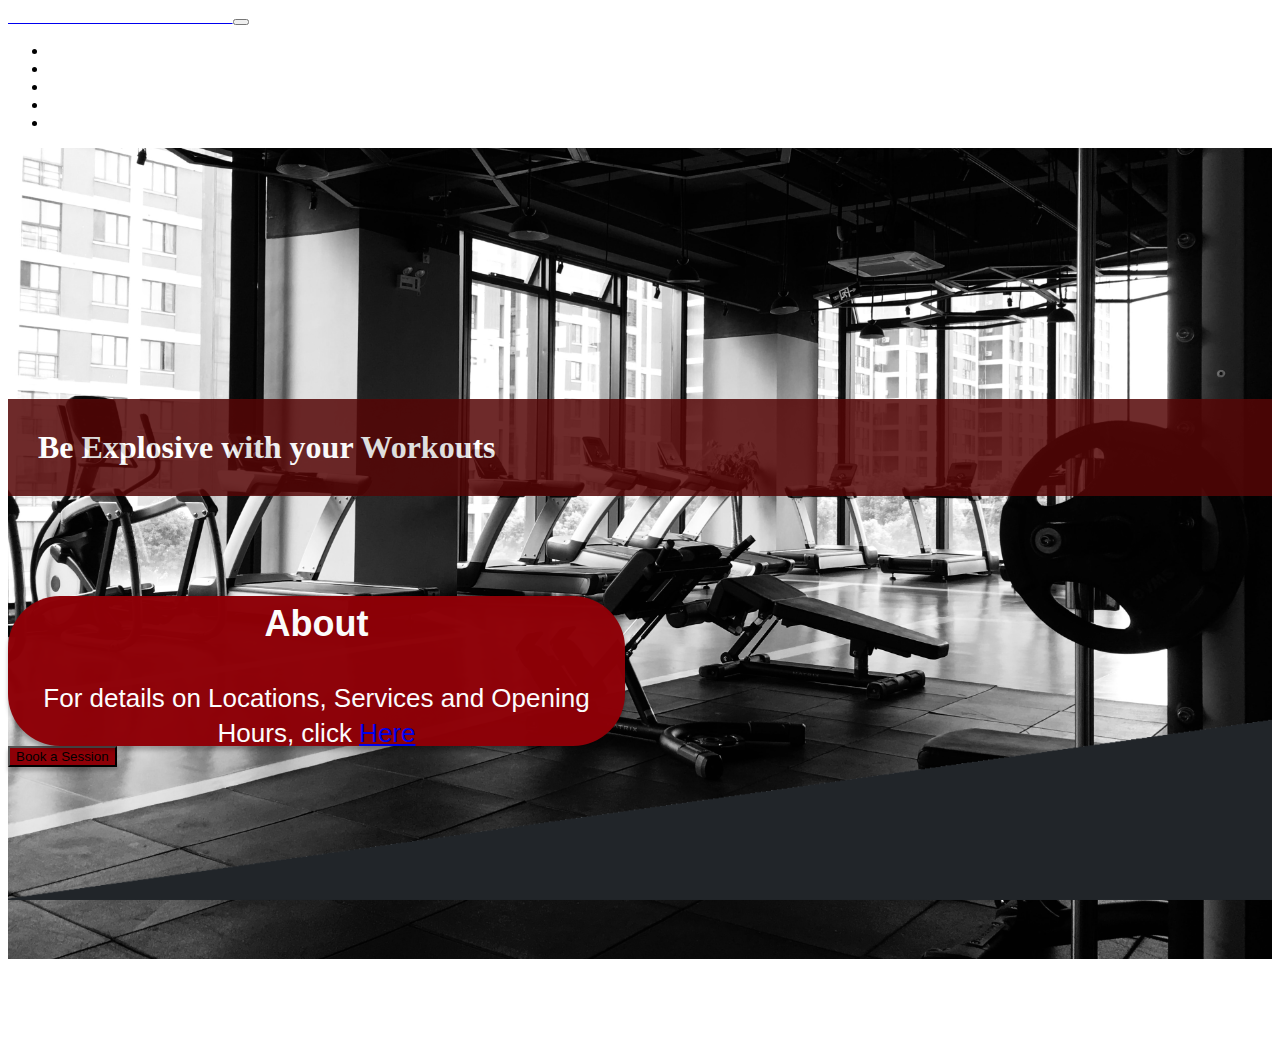
<file: index.html>
<html lang="en">
<head>
    <meta charset="UTF-8">
    <meta http-equiv="X-UA-Compatible" content="IE=edge">
    <meta name="viewport" content="width=device-width, initial-scale=1.0">
    <link href="https://cdn.jsdelivr.net/npm/bootstrap@5.3.0/dist/css/bootstrap.min.css" rel="stylesheet" integrity="sha384-9ndCyUaIbzAi2FUVXJi0CjmCapSmO7SnpJef0486qhLnuZ2cdeRhO02iuK6FUUVM" crossorigin="anonymous">
    <title>Home</title>
    <link rel="stylesheet" href="style.css">
</head>
<body>
   


    <nav class="navbar navbar-expand-md navbar-dark bg-dark">
        <div class="container-xxl">
            <a class="navbar-brand" href="index.html" >
                <span class="bold-text white-text">
                    Nuclear's Atomic Fitness Center
                </span>
            </a>

            <button class="navbar-toggler" type="button" data-bs-toggle="collapse"
            data-bs-target="#main-nav" aria-controls="main-nav" aria-expanded="false"
            aria-label="Toggle navigation">
                <span class="navbar-toggler-icon"></span>
            </button>

            <div class="collapse navbar-collapse justify-content-end align-center" id="main-nav">
            <ul class="navbar-nav">
                <li class="nav-item">
                    <a class="nav-link white-text" href="pages/trainers.html">Trainers</a>
                </li>
                <li class="nav-item">
                    <a class="nav-link white-text" href="pages/services.html">Services</a>
                </li>
                <li class="nav-item">
                    <a class="nav-link text-nowrap white-text" href="pages/booking.html">Personal Training Booking</a>
                </li>
                <li class="nav-item">
                    <a class="nav-link white-text" href="pages/memberships.html">Memberships</a>
                </li>
                <li class="nav-item">
                    <a class="nav-link white-text" href="pages/about.html">About</a>
                </li>
            </ul>
            </div>
        </div>
    </nav>

    
<section id ="intro">
    <div class="mainback">
        <div class="container-full" style="padding-top: 1px">
    
    <h1 class="text-center slogan">Be Explosive with your Workouts</h1>

    <div class="row" style="margin-top: 100px;">
        <div class="col-12 d-flex justify-content-center">
                <div class="about-container my-5 about-card">
                    <h2 class="lead text-center bold-text white-text about-card-header" style="font-family: Arial">About</h2>
                    <p class="lead text-center white-text about-card-text" style="font-family: Arial">For details on Locations, Services and Opening Hours, click <a href=pages/about.html>Here</a></p>
                    
                </div>
            </div>
        </div>
        <div class="w-100"></div>
        <div class="col-12 d-flex justify-content-center">
           <a href="pages/booking.html"><button class="btn btn-primary btn-lg book-a-session">Book a Session</button></a> 
          </div>
    </div>  
</div>
</div>
</div>
</section>
<script src="https://cdn.jsdelivr.net/npm/bootstrap@5.3.0/dist/js/bootstrap.bundle.min.js" integrity="sha384-geWF76RCwLtnZ8qwWowPQNguL3RmwHVBC9FhGdlKrxdiJJigb/j/68SIy3Te4Bkz" crossorigin="anonymous"></script>

</body>
</html>
</file>
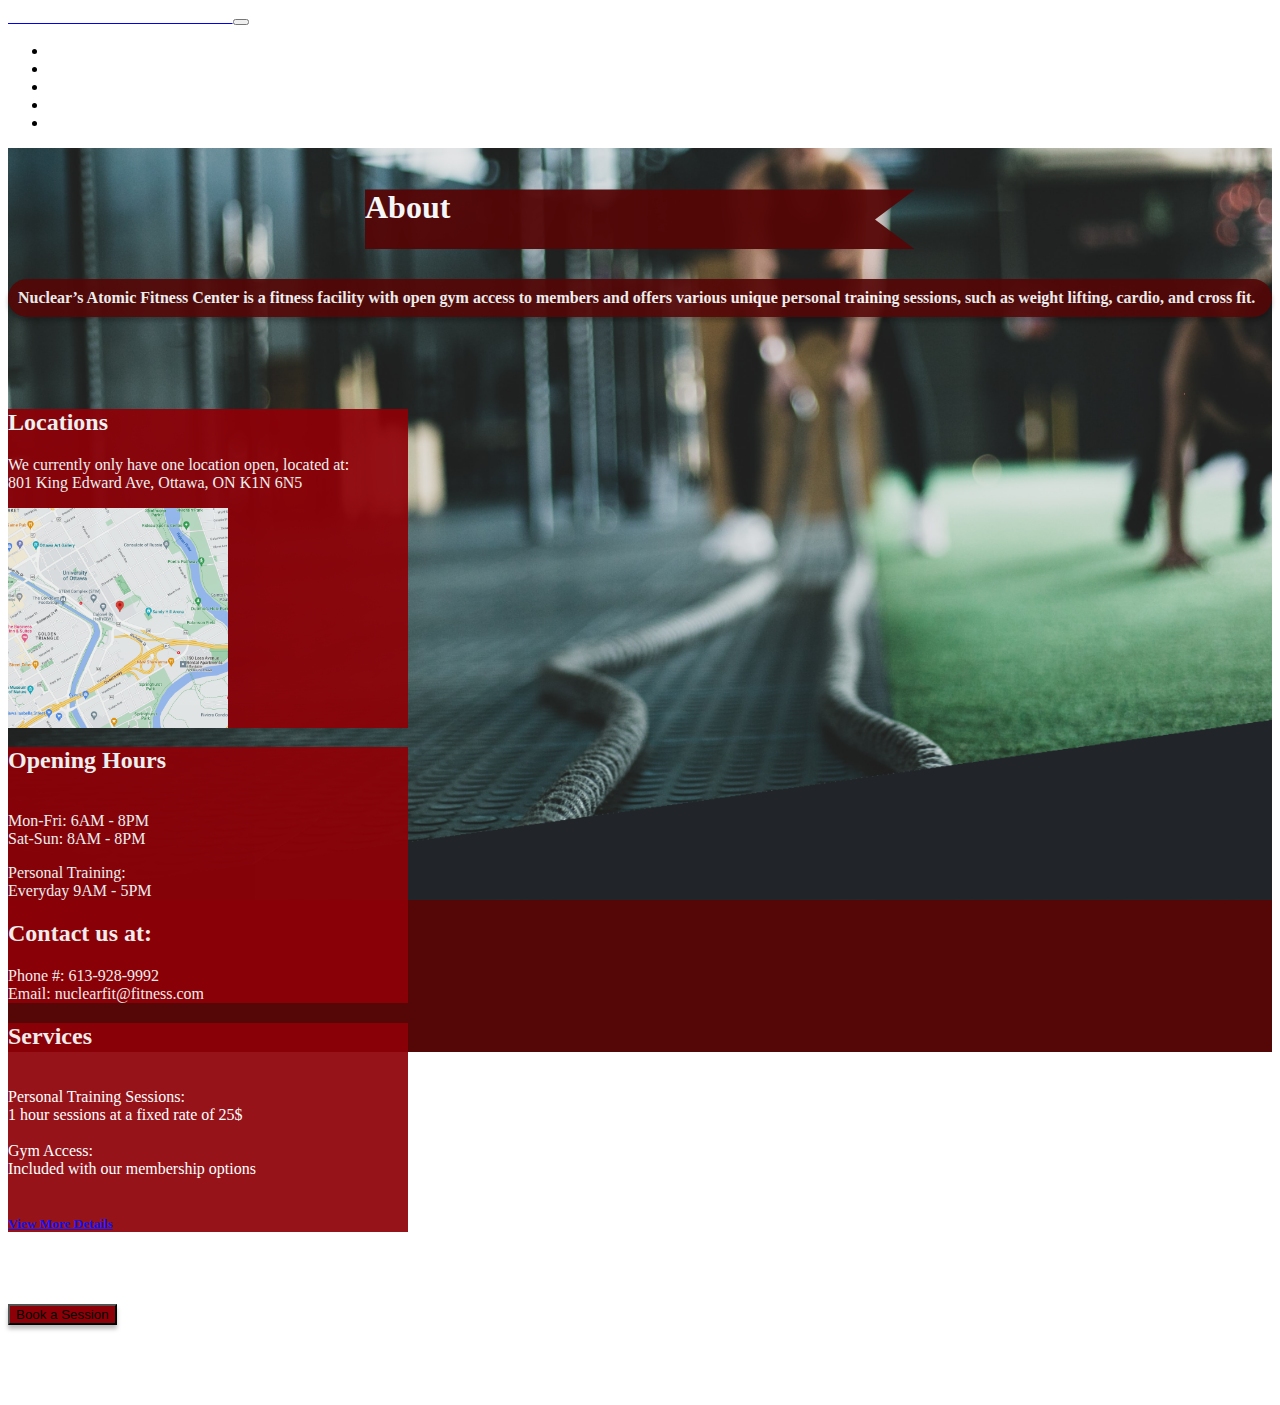
<file: pages/about.html>
<html lang="en">
<head>
    <meta charset="UTF-8">
    <meta http-equiv="X-UA-Compatible" content="IE=edge">
    <meta name="viewport" content="width=device-width, initial-scale=1.0">
    <link href="https://cdn.jsdelivr.net/npm/bootstrap@5.3.0/dist/css/bootstrap.min.css" rel="stylesheet" integrity="sha384-9ndCyUaIbzAi2FUVXJi0CjmCapSmO7SnpJef0486qhLnuZ2cdeRhO02iuK6FUUVM" crossorigin="anonymous">
    <title>About</title>
    <link rel="stylesheet" href="../style.css">
</head>
<body>
  
            <nav class="navbar navbar-expand-md navbar-dark bg-dark">
                <div class="container-xxl">
                    <a class="navbar-brand" href="../index.html" >
                        <span class="bold-text white-text">
                            Nuclear's Atomic Fitness Center
                        </span>
                    </a>
        
                    <button class="navbar-toggler" type="button" data-bs-toggle="collapse"
                    data-bs-target="#main-nav" aria-controls="main-nav" aria-expanded="false"
                    aria-label="Toggle navigation">
                        <span class="navbar-toggler-icon"></span>
                    </button>
        
                    <div class="collapse navbar-collapse justify-content-end align-center" id="main-nav">
                    <ul class="navbar-nav">
                        <li class="nav-item">
                            <a class="nav-link white-text" href="trainers.html">Trainers</a>
                        </li>
                        <li class="nav-item">
                            <a class="nav-link white-text" href="services.html">Services</a>
                        </li>
                        <li class="nav-item">
                            <a class="nav-link text-nowrap white-text" href="booking.html">Personal Training Booking</a>
                        </li>
                        <li class="nav-item">
                            <a class="nav-link white-text" href="memberships.html">Memberships</a>
                        </li>
                        <li class="nav-item">
                            <a class="nav-link white-text" href="about.html">About</a>
                        </li>
                    </ul>
                    </div>
                </div>
            </nav>


<section id="about">
<div class="about-page">
    <div class="container-full" style="padding-top: 20px;">
        <div class="container">
            <div class="ribbon">
                <h1 class="text-center white-text">About</h1>
            </div>
            <h4 class="text-center white-text info-header-card" style="padding:10px; margin-top: 30px;">
                Nuclear’s Atomic Fitness Center is a fitness facility with open gym access to members 
                and offers various unique personal training sessions, such as weight lifting, cardio, and cross fit.</h4>
        </div>
    
    
        <div class="container" style="padding-top: 50px;">
            <div class="row justify-content-center">
                <div class="col" style="max-height: 600px; max-width: 400px;">
                    <div class="card h-100 red-card">
                        <div class="text-center white-text">
                            <h2 class="mt-3">Locations</h2>
                            <p class= "card-body text-center">We currently only have one location
                                open, located at:<br>801 King Edward Ave, Ottawa, ON K1N 6N5</p>
                                <img src="../assets/map.png" class="card-img-bottom card-img">
                            </div>
                    </div>
                </div>
                <div class="col" style="max-height: 600px; max-width: 400px;">
                    <div class="card h-100 red-card">
                        <div class="text-center white-text">
                            <h2 class="mt-3">Opening Hours</h2>
                            <p class= "card-body text-center" style="font-weight: normal;"><br>Mon-Fri: 6AM - 8PM<br>Sat-Sun: 8AM - 8PM
                            </p>
                            <p class="card-body text-center" style="font-weight: normal;">Personal Training:<br>Everyday 9AM - 5PM</p> 
                            <h2>Contact us at:</h2>
                            <p class="card-body text-center" style="font-weight: normal;">Phone #: 613-928-9992<br>Email: nuclearfit@fitness.com</p> 
                        </div>
                    </div>
                </div>
                <div class="col" style="max-height: 600px; max-width: 400px;">
                    <div class="card h-100 red-card">
                        <div class="text-center white-text">
                            <h2 class="mt-3">Services</h2>
                            <p class= "card-body text-center" style="font-weight: normal;"><br>Personal Training Sessions:<br>1 hour sessions at a fixed rate of 25$
                                <br><br>Gym Access:<br>Included with our membership options<p>
                            <a href="services.html"><h5 class="card-body text-center" ><br>View More Details</p></h5>
                        </div>
                    </div>
                </div>
            </div>
            <div class="row">
                <div class="col-12 d-flex justify-content-center" style="padding-top: 50px;">
                  <a href="booking.html"><button class="btn btn-primary btn-lg book-a-session">Book a Session</button></a>
                </div>
              </div>
        </div>
    </div>
</div>

    </section>

    <script src="https://cdn.jsdelivr.net/npm/bootstrap@5.3.0/dist/js/bootstrap.bundle.min.js" integrity="sha384-geWF76RCwLtnZ8qwWowPQNguL3RmwHVBC9FhGdlKrxdiJJigb/j/68SIy3Te4Bkz" crossorigin="anonymous"></script>

</body>
</html>
</file>
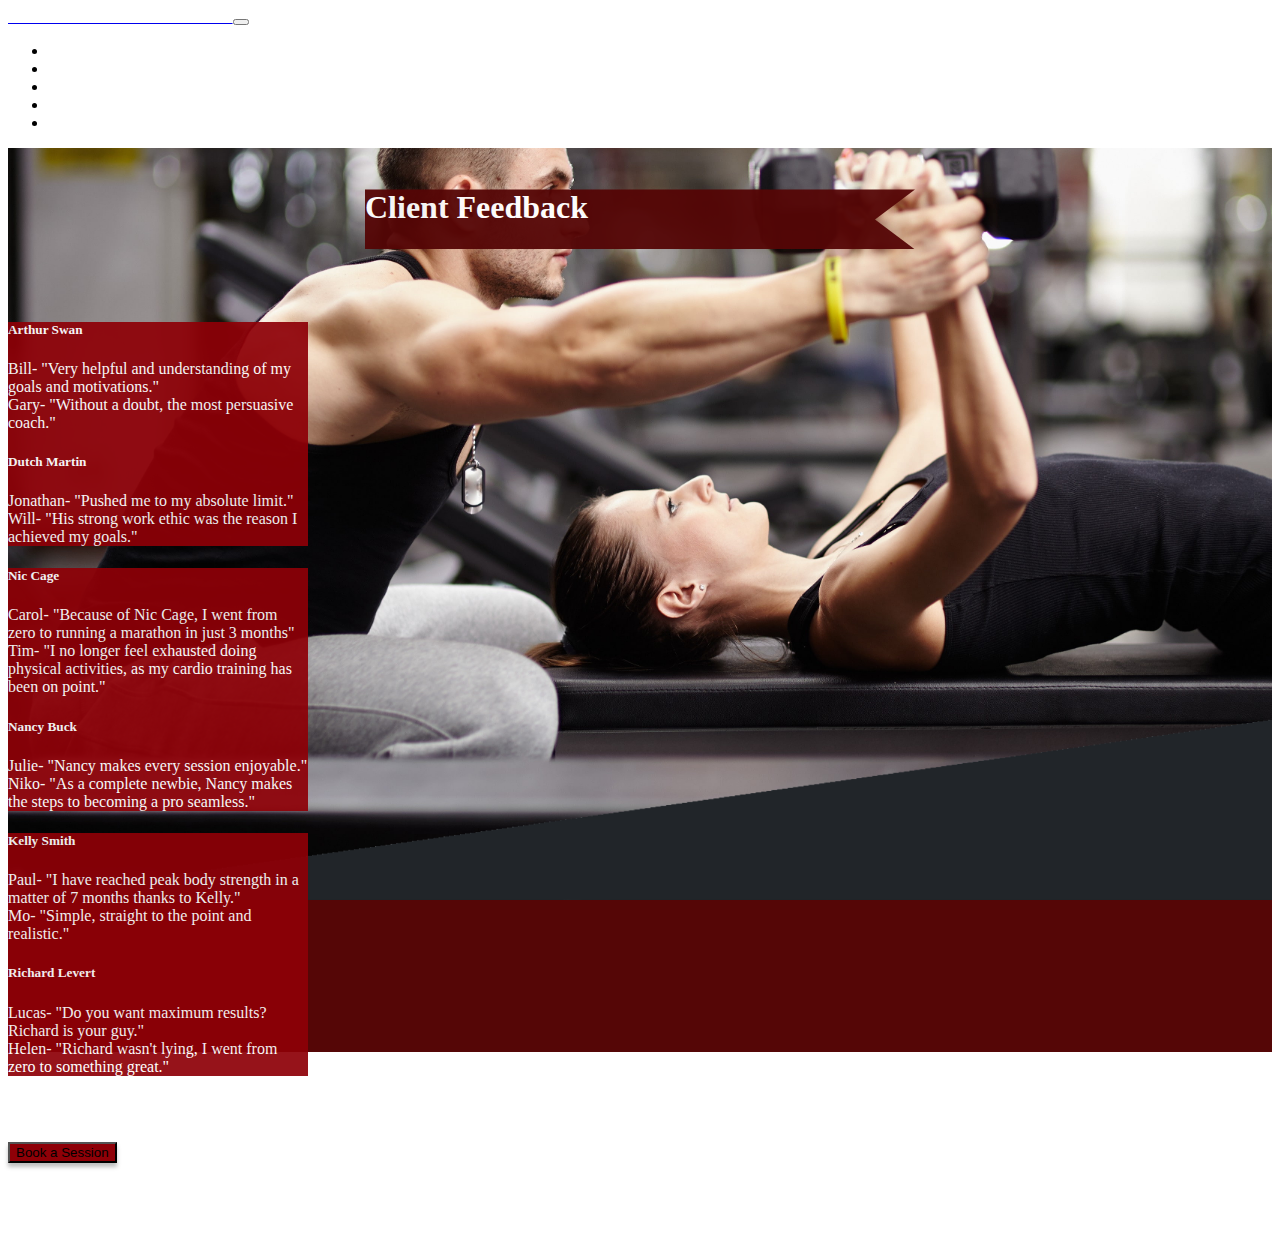
<file: pages/clientfeed.html>
<html lang="en">
<head>
    <meta charset="UTF-8">
    <meta http-equiv="X-UA-Compatible" content="IE=edge">
    <meta name="viewport" content="width=device-width, initial-scale=1.0">
    <link href="https://cdn.jsdelivr.net/npm/bootstrap@5.3.0/dist/css/bootstrap.min.css" rel="stylesheet" integrity="sha384-9ndCyUaIbzAi2FUVXJi0CjmCapSmO7SnpJef0486qhLnuZ2cdeRhO02iuK6FUUVM" crossorigin="anonymous">
    <title>Feedback</title>
    <link rel="stylesheet" href="../style.css">
</head>
<body>
  
   

            <nav class="navbar navbar-expand-md navbar-dark bg-dark">
                <div class="container-xxl">
                    <a class="navbar-brand" href="../index.html" >
                        <span class="bold-text white-text">
                            Nuclear's Atomic Fitness Center
                        </span>
                    </a>
        
                    <button class="navbar-toggler" type="button" data-bs-toggle="collapse"
                    data-bs-target="#main-nav" aria-controls="main-nav" aria-expanded="false"
                    aria-label="Toggle navigation">
                        <span class="navbar-toggler-icon"></span>
                    </button>
        
                    <div class="collapse navbar-collapse justify-content-end align-center" id="main-nav">
                    <ul class="navbar-nav">
                        <li class="nav-item">
                            <a class="nav-link white-text" href="trainers.html">Trainers</a>
                        </li>
                        <li class="nav-item">
                            <a class="nav-link white-text" href="services.html">Services</a>
                        </li>
                        <li class="nav-item">
                            <a class="nav-link text-nowrap white-text" href="booking.html">Personal Training Booking</a>
                        </li>
                        <li class="nav-item">
                            <a class="nav-link white-text" href="memberships.html">Memberships</a>
                        </li>
                        <li class="nav-item">
                            <a class="nav-link white-text" href="about.html">About</a>
                        </li>
                    </ul>
                    </div>
                </div>
            </nav>


            <section id="client">
<div class="trainer-page">
    <div class="container-full" style="padding-top: 20px;">
        <div class="container">
            <div class="ribbon">
                <h1 class="text-center white-text">Client Feedback</h1>
            </div>
        </div>
    
    
        <div class="container" style="padding-top: 50px;">
            <div class="row justify-content-center">
                <div class="col" style="max-height: 600px; max-width: 300px; min-width: 200px;">
                    <div class="card h-100 red-card">
                        <div class="text-center white-text">
                            <h5 class="mt-3">Arthur Swan</h5>
                            <p class= "card-body text-center">Bill- "Very helpful and understanding of my goals and motivations."
                                <br>Gary- "Without a doubt, the most persuasive coach."</p>
                            <h5>Dutch Martin</h5>
                            <p class= "card-body text-center">Jonathan- "Pushed me to my absolute limit."
                                <br>Will- "His strong work ethic was the reason I achieved my goals."</p>
                        </div>
                    </div>
                </div>
                <div class="col" style="max-height: 600px; max-width: 300px; min-width: 200px;">
                    <div class="card h-100 red-card">
                        <div class="text-center white-text">
                            <h5 class="mt-3">Nic Cage</h5>
                            <p class= "card-body text-center">Carol- "Because of Nic Cage, I went from zero to running a marathon in just 3 months"
                                <br>Tim- "I no longer feel exhausted doing physical activities, as my cardio training has been on point."</p>
                            <h5>Nancy Buck</h5>
                            <p class= "card-body text-center">Julie- "Nancy makes every session enjoyable."
                                <br>Niko- "As a complete newbie, Nancy makes the steps to becoming a pro seamless."</p>
                        </div>
                    </div>
                </div>
                <div class="col" style="max-height: 600px; max-width: 300px; min-width: 200px;">
                    <div class="card h-100 red-card">
                        <div class="text-center white-text">
                            <h5 class="mt-3">Kelly Smith</h5>
                            <p class= "card-body text-center">Paul- "I have reached peak body strength in a matter of 7 months thanks to Kelly."
                                <br>Mo- "Simple, straight to the point and realistic."</p>
                            <h5>Richard Levert</h5>
                            <p class="card-body text-center">Lucas- "Do you want maximum results? Richard is your guy."
                                <br>Helen- "Richard wasn't lying, I went from zero to something great."</p>
                        </div>
                    </div>
                </div>
            </div>
            <div class="row">
                <div class="col-12 d-flex justify-content-center" style="padding-top: 50px;">
                  <a href="booking.html"><button class="btn btn-primary btn-lg book-a-session">Book a Session</button></a>
                </div>
              </div>
        </div>
    </div>
</div>


    </section>


    <script src="https://cdn.jsdelivr.net/npm/bootstrap@5.3.0/dist/js/bootstrap.bundle.min.js" integrity="sha384-geWF76RCwLtnZ8qwWowPQNguL3RmwHVBC9FhGdlKrxdiJJigb/j/68SIy3Te4Bkz" crossorigin="anonymous"></script>

</body>
</html>
</file>
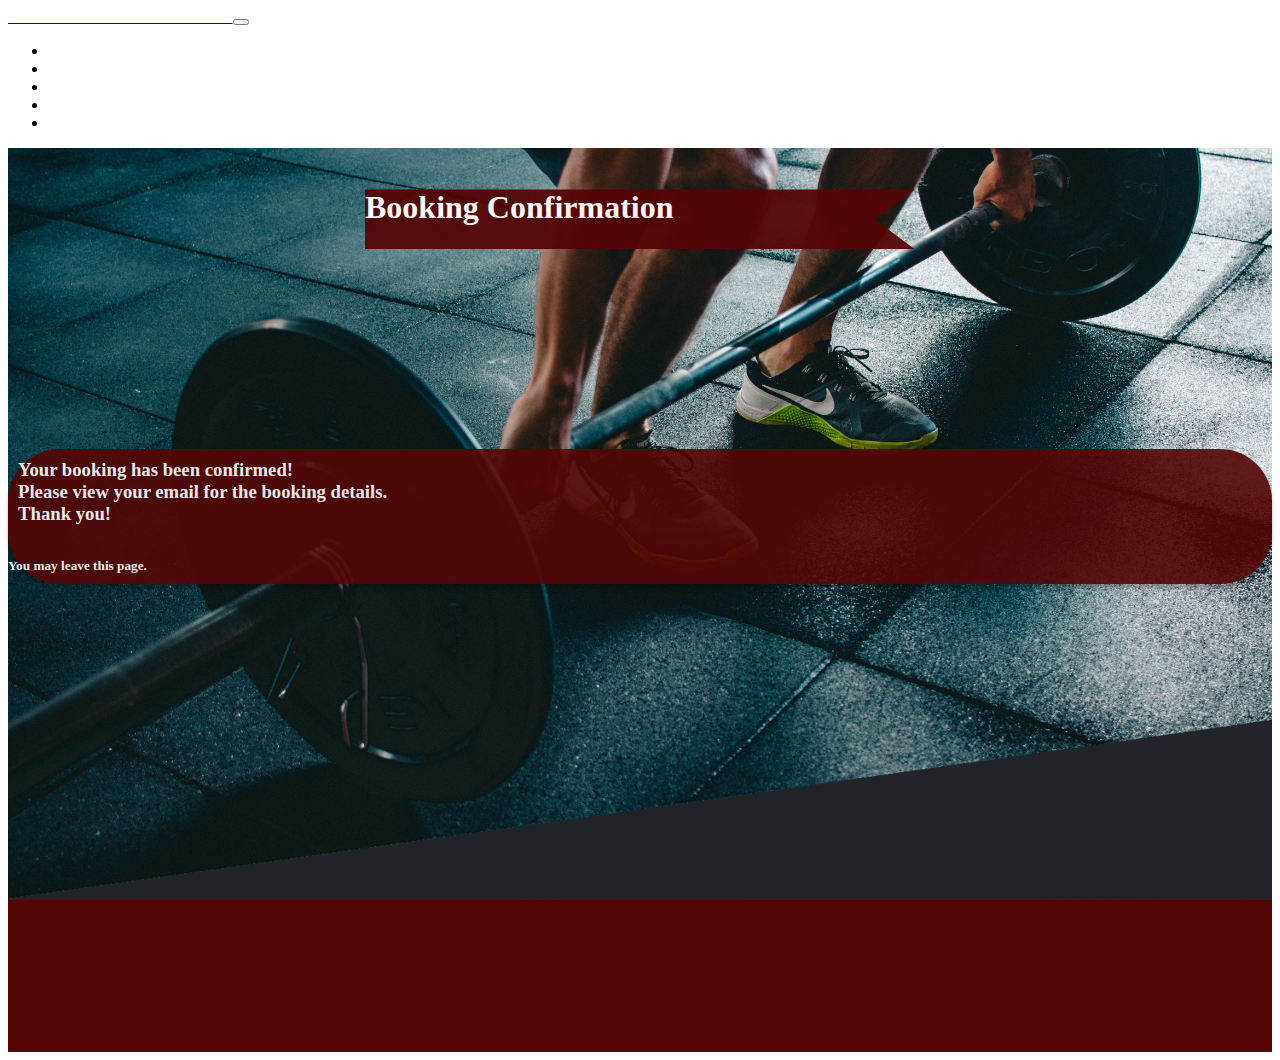
<file: pages/confirmation.html>
<html lang="en">
<head>
    <meta charset="UTF-8">
    <meta http-equiv="X-UA-Compatible" content="IE=edge">
    <meta name="viewport" content="width=device-width, initial-scale=1.0">
    <link href="https://cdn.jsdelivr.net/npm/bootstrap@5.3.0/dist/css/bootstrap.min.css" rel="stylesheet" integrity="sha384-9ndCyUaIbzAi2FUVXJi0CjmCapSmO7SnpJef0486qhLnuZ2cdeRhO02iuK6FUUVM" crossorigin="anonymous">
    <title>Confirmation</title>
    <link rel="stylesheet" href="../style.css">
</head>
<body>

            <nav class="navbar navbar-expand-md navbar-dark bg-dark">
                <div class="container-xxl">
                    <a class="navbar-brand" href="../index.html" >
                        <span class="bold-text white-text">
                            Nuclear's Atomic Fitness Center
                        </span>
                    </a>
        
                    <button class="navbar-toggler" type="button" data-bs-toggle="collapse"
                    data-bs-target="#main-nav" aria-controls="main-nav" aria-expanded="false"
                    aria-label="Toggle navigation">
                        <span class="navbar-toggler-icon"></span>
                    </button>
        
                    <div class="collapse navbar-collapse justify-content-end align-center" id="main-nav">
                    <ul class="navbar-nav">
                        <li class="nav-item">
                            <a class="nav-link white-text" href="trainers.html">Trainers</a>
                        </li>
                        <li class="nav-item">
                            <a class="nav-link white-text" href="services.html">Services</a>
                        </li>
                        <li class="nav-item">
                            <a class="nav-link text-nowrap white-text" href="booking.html">Personal Training Booking</a>
                        </li>
                        <li class="nav-item">
                            <a class="nav-link white-text" href="memberships.html">Memberships</a>
                        </li>
                        <li class="nav-item">
                            <a class="nav-link white-text" href="about.html">About</a>
                        </li>
                    </ul>
                    </div>
                </div>
            </nav>


            <section id="confirmation">
<div class="service-page">
    <div class="container-full" style="padding-top: 20px;">
        <div class="container">
            <div class="ribbon">
                <h1 class="text-center white-text">Booking Confirmation</h1>
            </div>
        </div>
    <div class="container info-header-card">
        <h3 class="white-text text-center" style="padding: 10px; margin-top: 200px;">Your booking has been
        confirmed!<br>Please view your email for the booking details.<br>Thank you!<br><h5 class="white-text text-center" style="padding-bottom: 10px;">You may leave this page.</h5></h3>
    </div>
    
    
        


    </section>


    <script src="https://cdn.jsdelivr.net/npm/bootstrap@5.3.0/dist/js/bootstrap.bundle.min.js" integrity="sha384-geWF76RCwLtnZ8qwWowPQNguL3RmwHVBC9FhGdlKrxdiJJigb/j/68SIy3Te4Bkz" crossorigin="anonymous"></script>

</body>
</html>
</file>
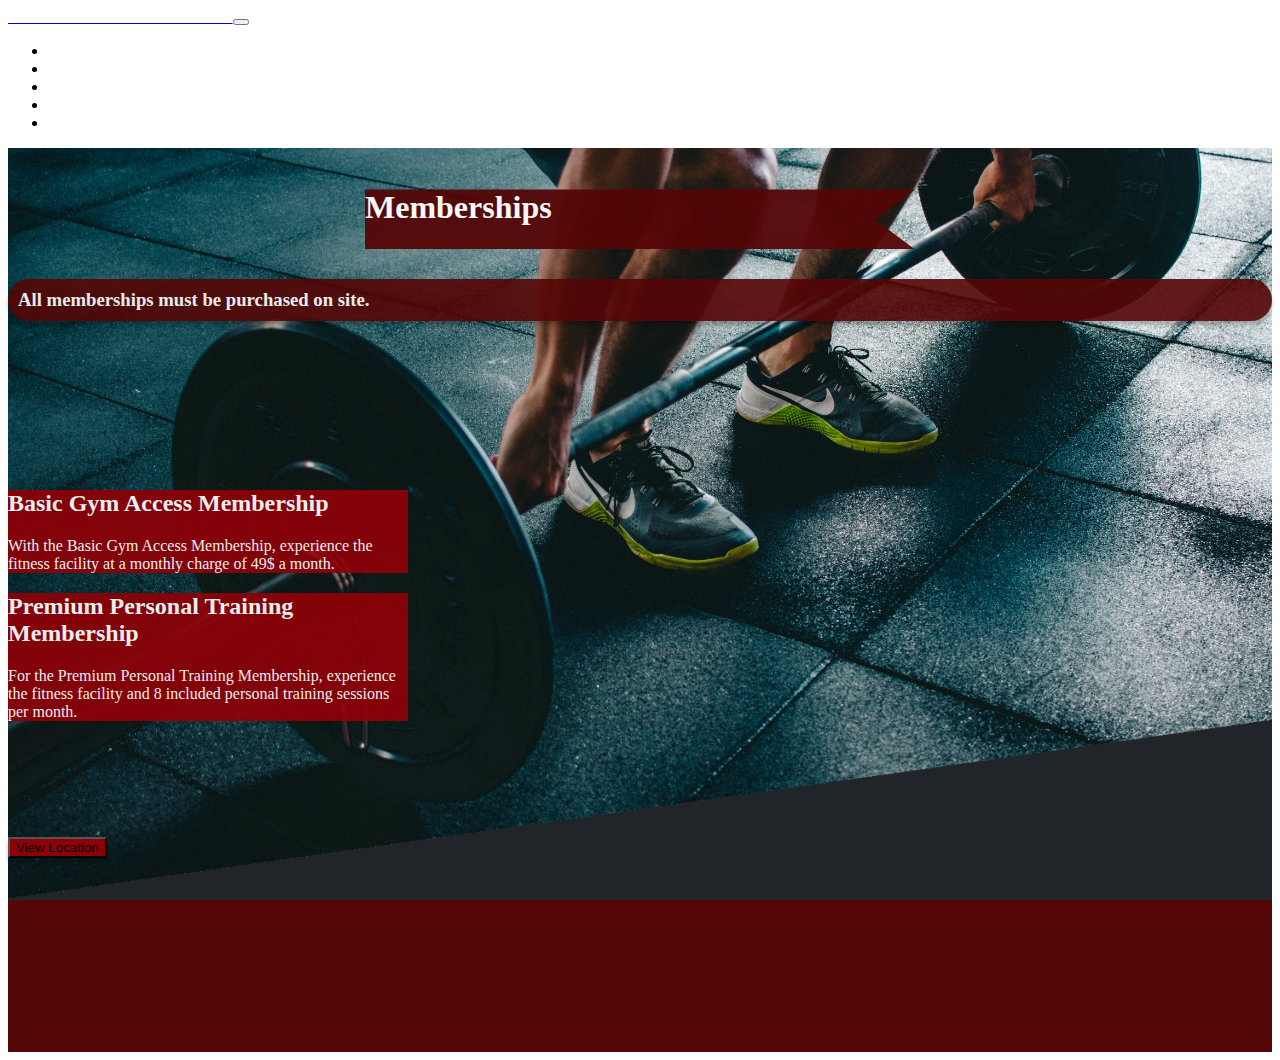
<file: pages/memberships.html>
<html lang="en">
<head>
    <meta charset="UTF-8">
    <meta http-equiv="X-UA-Compatible" content="IE=edge">
    <meta name="viewport" content="width=device-width, initial-scale=1.0">
    <link href="https://cdn.jsdelivr.net/npm/bootstrap@5.3.0/dist/css/bootstrap.min.css" rel="stylesheet" integrity="sha384-9ndCyUaIbzAi2FUVXJi0CjmCapSmO7SnpJef0486qhLnuZ2cdeRhO02iuK6FUUVM" crossorigin="anonymous">
    <title>Memberships</title>
    <link rel="stylesheet" href="../style.css">
</head>
<body>

            <nav class="navbar navbar-expand-md navbar-dark bg-dark">
                <div class="container-xxl">
                    <a class="navbar-brand" href="../index.html" >
                        <span class="bold-text white-text">
                            Nuclear's Atomic Fitness Center
                        </span>
                    </a>
        
                    <button class="navbar-toggler" type="button" data-bs-toggle="collapse"
                    data-bs-target="#main-nav" aria-controls="main-nav" aria-expanded="false"
                    aria-label="Toggle navigation">
                        <span class="navbar-toggler-icon"></span>
                    </button>
        
                    <div class="collapse navbar-collapse justify-content-end align-center" id="main-nav">
                    <ul class="navbar-nav">
                        <li class="nav-item">
                            <a class="nav-link white-text" href="trainers.html">Trainers</a>
                        </li>
                        <li class="nav-item">
                            <a class="nav-link white-text" href="services.html">Services</a>
                        </li>
                        <li class="nav-item">
                            <a class="nav-link text-nowrap white-text" href="booking.html">Personal Training Booking</a>
                        </li>
                        <li class="nav-item">
                            <a class="nav-link white-text" href="memberships.html">Memberships</a>
                        </li>
                        <li class="nav-item">
                            <a class="nav-link white-text" href="about.html">About</a>
                        </li>
                    </ul>
                    </div>
                </div>
            </nav>


            <section id="memberships">
<div class="service-page">
    <div class="container-full" style="padding-top: 20px;">
        <div class="container">
            <div class="ribbon">
                <h1 class="text-center white-text">Memberships</h1>
            </div>
        </div>
    <div class="container info-header-card">
        <h3 class="white-text text-center" style="padding: 10px; margin-top: 30px;">All memberships must be
        purchased on site.</h3>
    </div>
    
    
        <div class="container" style="padding-top: 130px;">
            <div class="row justify-content-center">
                <div class="col" style="max-height: 600px; max-width: 400px;">
                    <div class="card h-100 red-card">
                        <div class="text-center white-text">
                            <h2 class="mt-3">Basic Gym Access Membership</h2>
                            <p class= "card-body text-center">With the Basic Gym Access Membership, experience the fitness facility
                                at a monthly charge of 49$ a month.
                            </p>
                        </div>
                    </div>
                </div>
                <div class="col" style="max-height: 600px; max-width: 400px;">
                    <div class="card h-100 red-card">
                        <div class="text-center white-text">
                            <h2 class="mt-3">Premium Personal Training Membership</h2>
                            <p class= "card-body text-center">For the Premium Personal Training Membership, experience the fitness facility
                                and 8 included personal training sessions per month.
                            </p>
                        </div>
                    </div>
                </div>
            </div>
            <div class="row">
                <div class="col-12 d-flex justify-content-center" style="padding-top: 100px;">
                  <a href="about.html"><button class="btn btn-primary btn-lg book-a-session">View Location</button></a>
                </div>
              </div>
        </div>
    </div>
</div>


    </section>


    <script src="https://cdn.jsdelivr.net/npm/bootstrap@5.3.0/dist/js/bootstrap.bundle.min.js" integrity="sha384-geWF76RCwLtnZ8qwWowPQNguL3RmwHVBC9FhGdlKrxdiJJigb/j/68SIy3Te4Bkz" crossorigin="anonymous"></script>

</body>
</html>
</file>
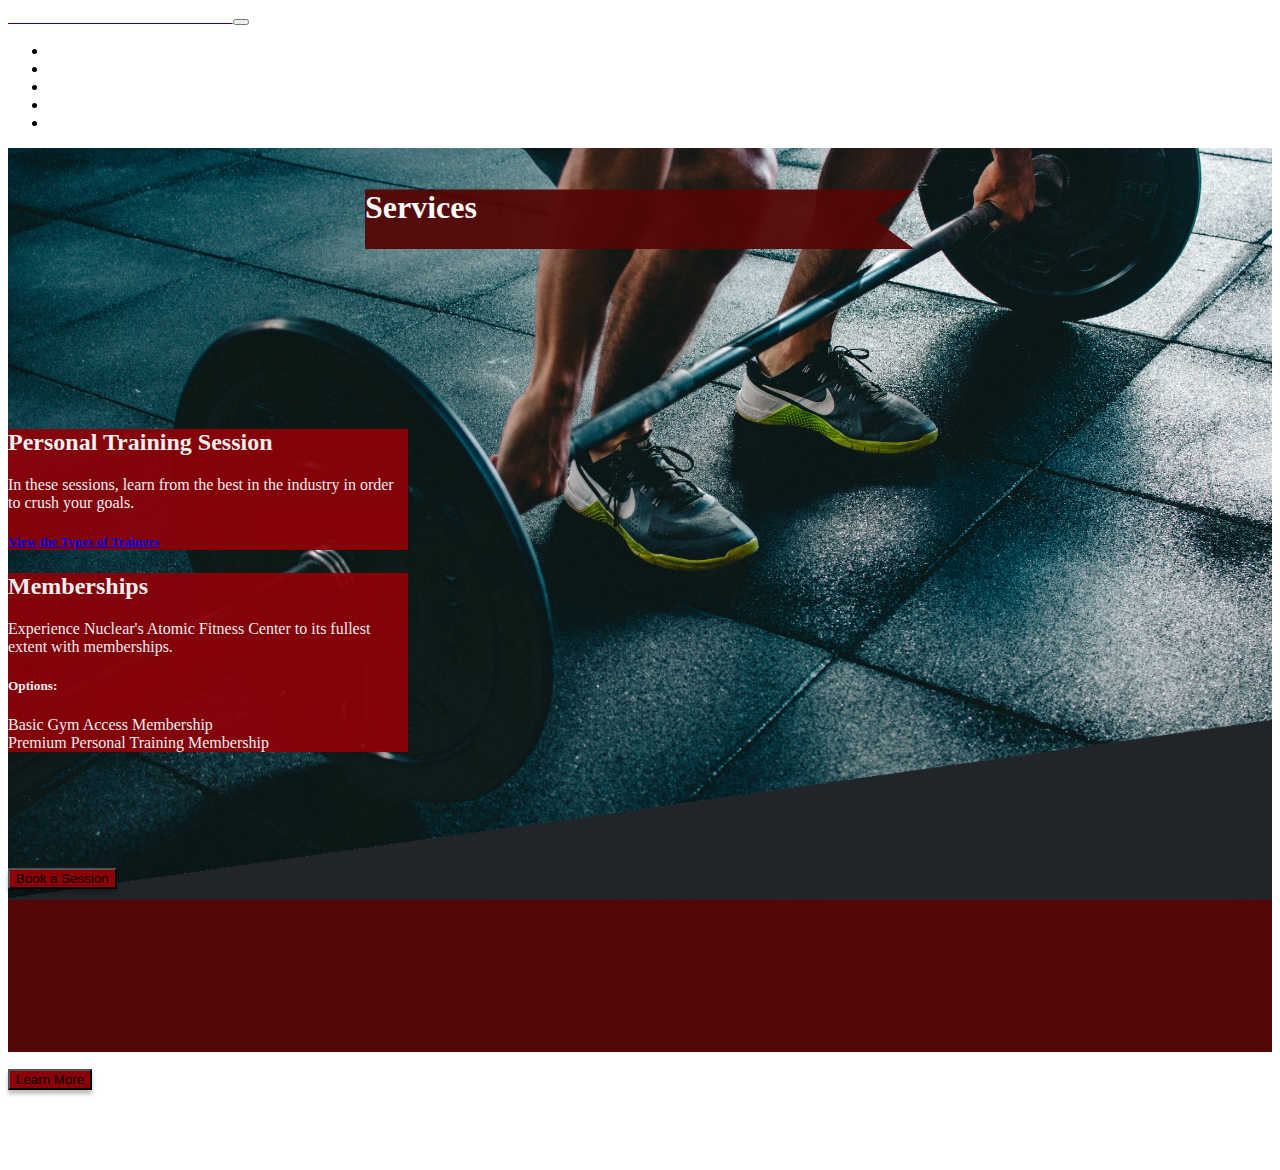
<file: pages/services.html>
<html lang="en">
<head>
    <meta charset="UTF-8">
    <meta http-equiv="X-UA-Compatible" content="IE=edge">
    <meta name="viewport" content="width=device-width, initial-scale=1.0">
    <link href="https://cdn.jsdelivr.net/npm/bootstrap@5.3.0/dist/css/bootstrap.min.css" rel="stylesheet" integrity="sha384-9ndCyUaIbzAi2FUVXJi0CjmCapSmO7SnpJef0486qhLnuZ2cdeRhO02iuK6FUUVM" crossorigin="anonymous">
    <title>Services</title>
    <link rel="stylesheet" href="../style.css">
</head>
<body>

            <nav class="navbar navbar-expand-md navbar-dark bg-dark">
                <div class="container-xxl">
                    <a class="navbar-brand" href="../index.html" >
                        <span class="bold-text white-text">
                            Nuclear's Atomic Fitness Center
                        </span>
                    </a>
        
                    <button class="navbar-toggler" type="button" data-bs-toggle="collapse"
                    data-bs-target="#main-nav" aria-controls="main-nav" aria-expanded="false"
                    aria-label="Toggle navigation">
                        <span class="navbar-toggler-icon"></span>
                    </button>
        
                    <div class="collapse navbar-collapse justify-content-end align-center" id="main-nav">
                    <ul class="navbar-nav">
                        <li class="nav-item">
                            <a class="nav-link white-text" href="trainers.html">Trainers</a>
                        </li>
                        <li class="nav-item">
                            <a class="nav-link white-text" href="services.html">Services</a>
                        </li>
                        <li class="nav-item">
                            <a class="nav-link text-nowrap white-text" href="booking.html">Personal Training Booking</a>
                        </li>
                        <li class="nav-item">
                            <a class="nav-link white-text" href="memberships.html">Memberships</a>
                        </li>
                        <li class="nav-item">
                            <a class="nav-link white-text" href="about.html">About</a>
                        </li>
                    </ul>
                    </div>
                </div>
            </nav>


            <section id="services">
<div class="service-page">
    <div class="container-full" style="padding-top: 20px;">
        <div class="container">
            <div class="ribbon">
                <h1 class="text-center white-text">Services</h1>
            </div>
        </div>
    
    
        <div class="container" style="padding-top: 160px; max-width: 800px;">
            <div class="row justify-content-center">
                <div class="col" style="max-height: 600px; max-width: 400px;">
                    <div class="card h-100 red-card">
                        <div class="text-center white-text">
                            <h2 class="mt-3">Personal Training Session</h2>
                            <p class= "card-body text-center">In these sessions, learn from the best in the industry
                                in order to crush your goals.</p>
                            <a href="trainers.html"><h5 class="card-body text-center">View the Types of Trainers</h5></a>
                        </div>
                    </div>
                </div>
                <div class="col" style="max-height: 600px; max-width: 400px;">
                    <div class="card h-100 red-card">
                        <div class="text-center white-text">
                            <h2 class="mt-3">Memberships</h2>
                            <p class= "card-body text-center">Experience Nuclear's Atomic Fitness 
                                Center to its fullest extent with memberships.
                            </p>
                            <h5>Options:<br></h5>
                            <p class="card-body text-center"> Basic Gym Access Membership<br>Premium Personal Training Membership</p>
                        </div>
                    </div>
                </div>
            <div class="w-100"></div>
            
                <div class="col d-flex justify-content-center" style="padding-top: 100px;">
                  <a href="booking.html"><button class="btn btn-primary btn-lg book-a-session">Book a Session</button></a>
                </div>
                <div class="col d-flex justify-content-center" style="padding-top: 100px;">
                    <a href="memberships.html"><button class="btn btn-primary btn-lg learn-more">Learn More</button></a>
                </div>
              </div>
        </div>
    </div>
</div>

    </section>

    <script src="https://cdn.jsdelivr.net/npm/bootstrap@5.3.0/dist/js/bootstrap.bundle.min.js" integrity="sha384-geWF76RCwLtnZ8qwWowPQNguL3RmwHVBC9FhGdlKrxdiJJigb/j/68SIy3Te4Bkz" crossorigin="anonymous"></script>

</body>
</html>
</file>
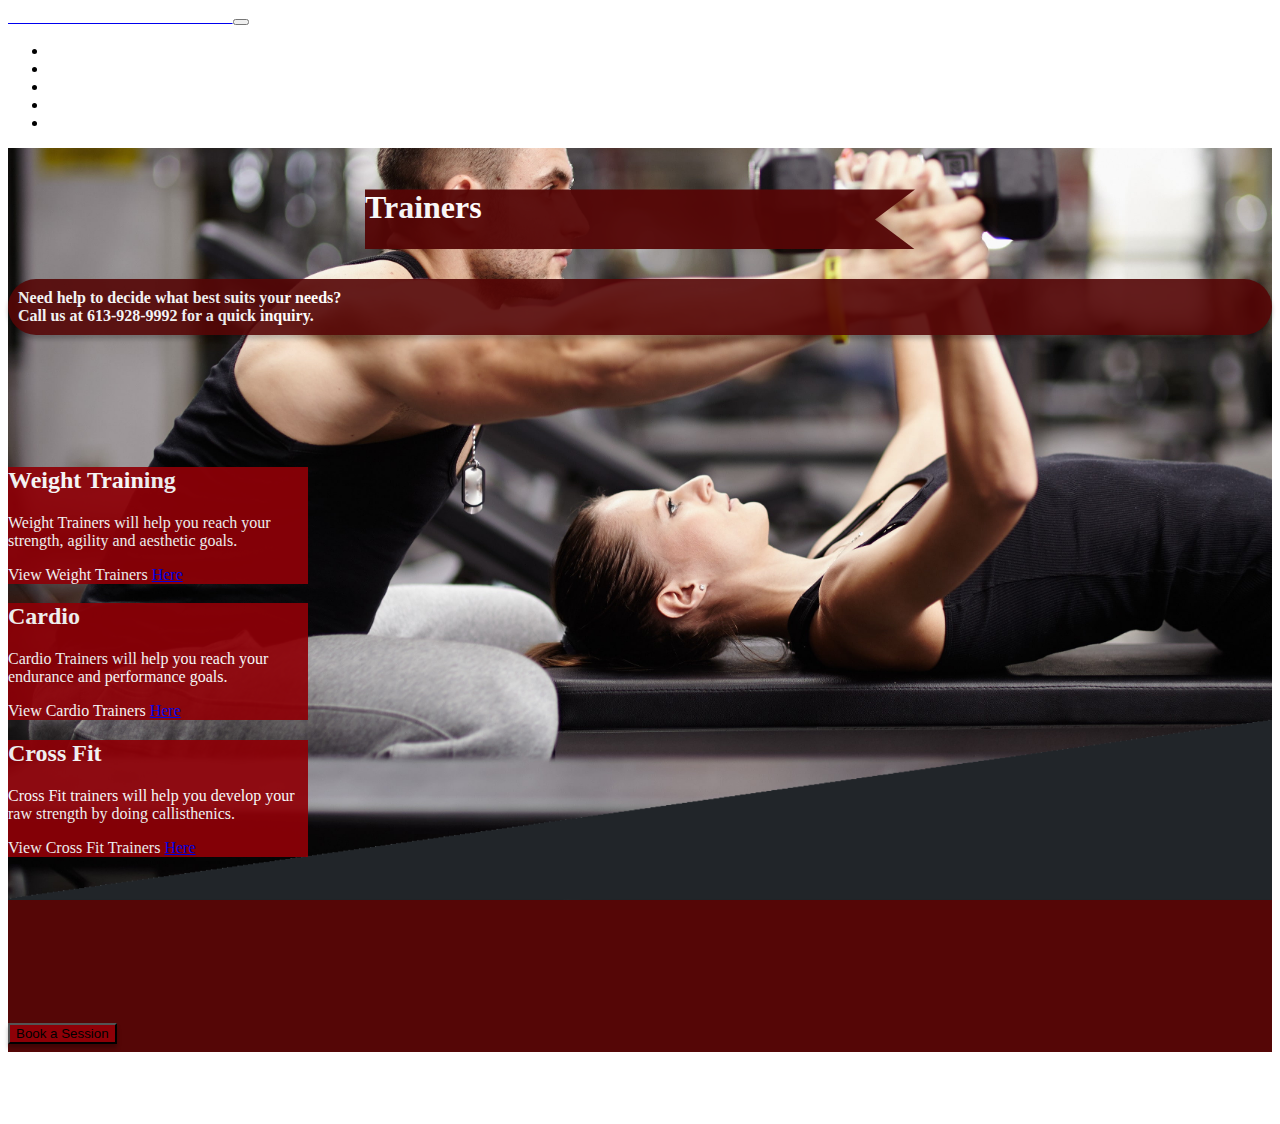
<file: pages/trainers.html>
<html lang="en">
<head>
    <meta charset="UTF-8">
    <meta http-equiv="X-UA-Compatible" content="IE=edge">
    <meta name="viewport" content="width=device-width, initial-scale=1.0">
    <link href="https://cdn.jsdelivr.net/npm/bootstrap@5.3.0/dist/css/bootstrap.min.css" rel="stylesheet" integrity="sha384-9ndCyUaIbzAi2FUVXJi0CjmCapSmO7SnpJef0486qhLnuZ2cdeRhO02iuK6FUUVM" crossorigin="anonymous">
    <title>Trainers</title>
    <link rel="stylesheet" href="../style.css">
</head>
<body>
  
   

            <nav class="navbar navbar-expand-md navbar-dark bg-dark">
                <div class="container-xxl">
                    <a class="navbar-brand" href="../index.html" >
                        <span class="bold-text white-text">
                            Nuclear's Atomic Fitness Center
                        </span>
                    </a>
        
                    <button class="navbar-toggler" type="button" data-bs-toggle="collapse"
                    data-bs-target="#main-nav" aria-controls="main-nav" aria-expanded="false"
                    aria-label="Toggle navigation">
                        <span class="navbar-toggler-icon"></span>
                    </button>
        
                    <div class="collapse navbar-collapse justify-content-end align-center" id="main-nav">
                    <ul class="navbar-nav">
                        <li class="nav-item">
                            <a class="nav-link white-text" href="trainers.html">Trainers</a>
                        </li>
                        <li class="nav-item">
                            <a class="nav-link white-text" href="services.html">Services</a>
                        </li>
                        <li class="nav-item">
                            <a class="nav-link text-nowrap white-text" href="booking.html">Personal Training Booking</a>
                        </li>
                        <li class="nav-item">
                            <a class="nav-link white-text" href="memberships.html">Memberships</a>
                        </li>
                        <li class="nav-item">
                            <a class="nav-link white-text" href="about.html">About</a>
                        </li>
                    </ul>
                    </div>
                </div>
            </nav>


            <section id="trainers">
<div class="trainer-page">
    <div class="container-full" style="padding-top: 20px;">
        <div class="container">
            <div class="ribbon">
                <h1 class="text-center white-text">Trainers</h1>
            </div>
            <h4 class="text-center white-text info-header-card" style="padding:10px; margin-top: 30px;">
                Need help to decide what best suits your needs?<br>Call us at 613-928-9992 for a quick inquiry.</h4>
        </div>
    
    
        <div class="container" style="padding-top: 90px;">
            <div class="row justify-content-center">
                <div class="col" style="max-height: 600px; max-width: 300px;">
                    <div class="card h-100 red-card">
                        <div class="text-center white-text">
                            <h2 class="mt-3">Weight Training</h2>
                            <p class= "card-body text-center">Weight Trainers will help you reach your
                                strength, agility and aesthetic goals.</p>
                            <p class="card-body text-center">View Weight Trainers <a href=weight.html>Here</a></p>
                        </div>
                    </div>
                </div>
                <div class="col" style="max-height: 600px; max-width: 300px;">
                    <div class="card h-100 red-card">
                        <div class="text-center white-text">
                            <h2 class="mt-3">Cardio</h2>
                            <p class= "card-body text-center">Cardio Trainers will help you reach 
                                your endurance and performance goals.</p>
                            <p class="card-body text-center">View Cardio Trainers <a href=cardio.html>Here</a></p>
                        </div>
                    </div>
                </div>
                <div class="col" style="max-height: 600px; max-width: 300px;">
                    <div class="card h-100 red-card">
                        <div class="text-center white-text">
                            <h2 class="mt-3">Cross Fit</h2>
                            <p class= "card-body text-center">Cross Fit trainers will help you develop
                                your raw strength by doing callisthenics.</p>
                            <p class="card-body text-center">View Cross Fit Trainers <a href=crossfit.html>Here</a></p>
                        </div>
                    </div>
                </div>
            </div>
            <div class="row">
                <div class="col-12 d-flex justify-content-center" style="padding-top: 150px;">
                  <a href="booking.html"><button class="btn btn-primary btn-lg book-a-session">Book a Session</button></a>
                </div>
              </div>
        </div>
    </div>
</div>


    </section>


    <script src="https://cdn.jsdelivr.net/npm/bootstrap@5.3.0/dist/js/bootstrap.bundle.min.js" integrity="sha384-geWF76RCwLtnZ8qwWowPQNguL3RmwHVBC9FhGdlKrxdiJJigb/j/68SIy3Te4Bkz" crossorigin="anonymous"></script>

</body>
</html>
</file>
<file: style.css>
.gb{
    width: 100%;
    z-index: 0;
}

.card-img{
  height: 220px; 
  width:220px;
  object-fit: cover;
}

.container-full{
    width: 100%;
    height: 100%;
}

.weight-page{
    background-color: #550606;
    background-image: url(assets/triar.png),url(assets/weight.jpg);
    background-repeat: no-repeat;
    background-size: cover;
}
.cardio-page{
    background-color: #550606;
    background-image: url(assets/triar.png),url(assets/cardio.jpg);
    background-repeat: no-repeat;
    background-attachment: fixed;
    background-size: cover;
    
}
.crossfit-page{
    background-color: #550606;
    background-image: url(assets/triar.png),url(assets/crossfit.jpg);
    background-repeat: no-repeat;
    background-attachment: fixed;
    background-size: cover;
    
}

.service-page{
    background-color: #550606;
    background-image: url(assets/triar.png),url(assets/squat.jpg);
    background-repeat: no-repeat;
    background-attachment: fixed;
    background-size: cover;
}

.booking-page{
    background-color: #550606;
    background-image: url(assets/triar.png),url(assets/service.jpg);
    background-repeat: no-repeat;
    background-attachment: fixed;
    background-size: cover;
}

.trainer-page{
    background-color: #550606;
    background-image: url(assets/triar.png),url(assets/wallpaperflare.com_wallpaper.jpg);
    background-repeat: no-repeat;
    background-attachment: fixed;
    background-size: cover;
}

.about-page{
    background-color: #550606;
    background-image: url(assets/triar.png),url(assets/about.jpg);
    background-repeat: no-repeat;
    background-attachment: fixed;
    background-size: cover;
}

.ribbon {
    opacity: 0.95;
    margin-left: auto;
    margin-right: auto;
    width:550px;
    height: 60px;
    background: #550606;
    clip-path: polygon(0% 0%, 100% 0%, calc(100% - 40px) 50%, 100% 100%, 0% 100%);
  }

.mainback{
    background-image: url(assets/triar.png),url(assets/gym.jpg);
    background-repeat: no-repeat;
    background-attachment: fixed;
    background-size: cover;
}


.container-center{
    margin-left: auto;
    margin-right: auto;
} 

.bold-text {
    font-weight: bold;
}

.white-text {
    color: white;
}

.slogan {
    color: white;
    background-color: #550606;
    padding: 30px;
    margin-top: 250px;
    opacity: 0.85;
}

.about-container{
    width: 617px;
    height: 150px;
    left: 553px;
    top: 645px;
}

.about-card-header{
font-family: Arail;
font-style: normal;
font-weight: 700;
font-size: 36px;
line-height: 55px;
text-align: center;
}

.about-card-text {
font-family: Arial;
font-style: normal;
font-weight: 400;
font-size: 26px;
line-height:35px;
text-align: center;
}

.about-card {
    background: #8E0007;
    opacity: 0.98;
    box-shadow: 0px 4px 4px rgba(0, 0, 0, 0.25);
    border-radius: 52px;
}

.info-header-card{
    background: #550606;
    opacity: 0.9;
    box-shadow: 0px 4px 4px rgba(0, 0, 0, 0.25);
    border-radius: 52px;
}
.booking-header{
    background: #8E0007;
    box-shadow: 0px 4px 4px rgba(0, 0, 0, 0.25);
    border-radius: 52px;
    padding: 5px;
}

.red-card{
    background: #8E0007;
    opacity: 0.92;
}

.red-card-trainers{
    background: #8E0007;
    opacity: 0.98;
}

.book-a-session {
    background: #8E0007;
    box-shadow: 0px 4px 4px rgba(0, 0, 0, 0.25);
    border-radius: 0px;
    margin-bottom: 80px;
}

.learn-more {
    background: #8E0007;
    box-shadow: 0px 4px 4px rgba(0, 0, 0, 0.25);
    border-radius: 0px;
    margin-bottom: 80px;
}
</file>
